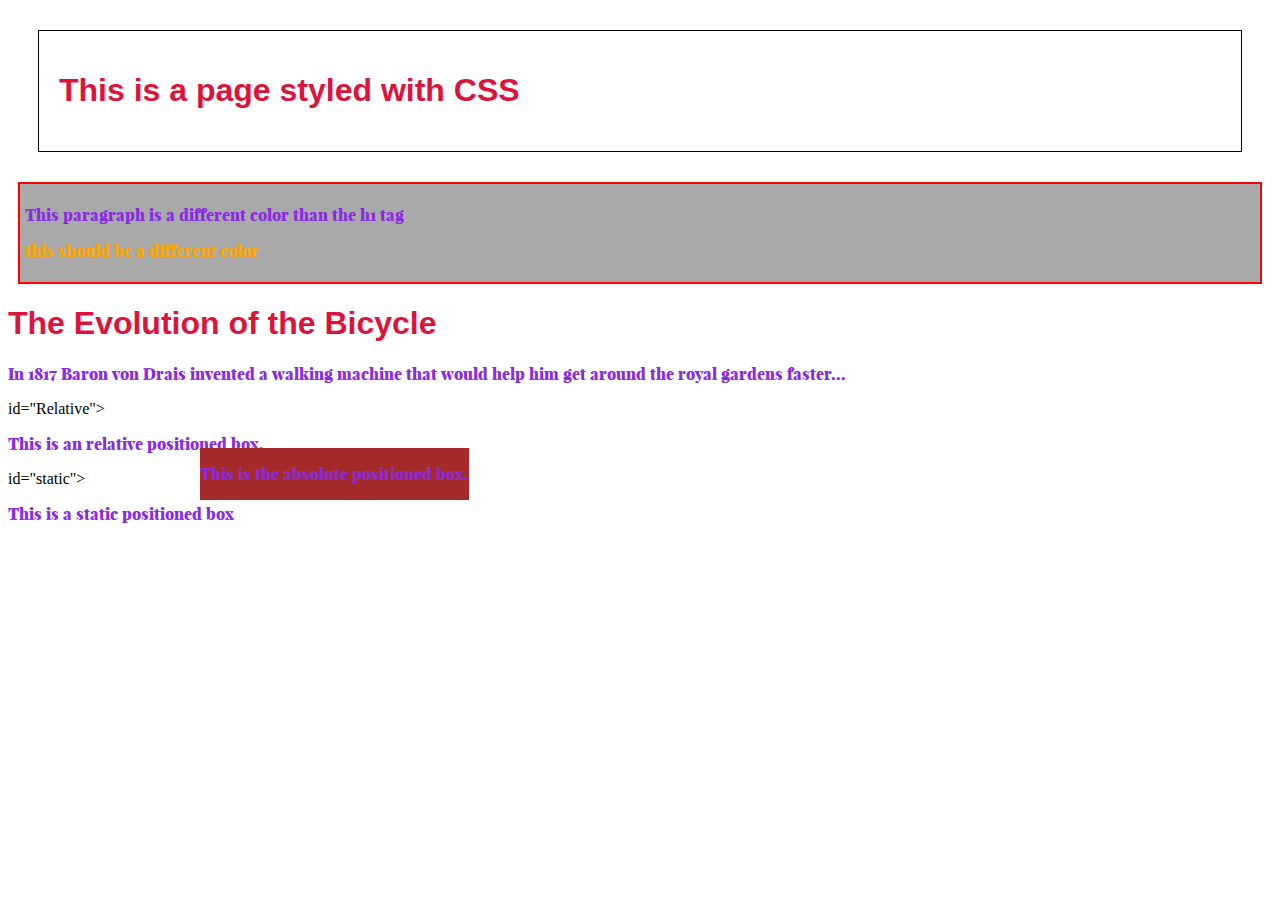
<file: index.html>
<!DOCTYPE html>
<html lang="en">
<head>
    <meta charset="UTF-8">
    <title>CSS Example</title>
<link rel="stylesheet" href="css/style.css" type="text/css">
</head>
<body> <!-- this is the begining of the body code -->
   <div id="header"> <!--this is my header div -->
   <h1>This is a page styled with CSS</h1></div>
   <div id="bodycopy"> <!--this is where my header ends-->
   <p>This paragraph is a different color than the h1 tag</p>
   <p class="orange">this should be a different color</p>
</div> <!--this is where my body copy ends-->

   <h1>The Evolution of the Bicycle</h1>
   <p>In 1817 Baron von Drais invented a walking machine that would help him get around the royal gardens faster...</p>

    <div id="absolute"><p>This is the absolute positioned box.</p>
    </div>

    <div> id="Relative"> <p> This is an relative positioned box.</p></div>

    <div> id="static"> <p> This is a static positioned box</p></div>


</body><!-- this is the end of the body code -->
</html>
</file>
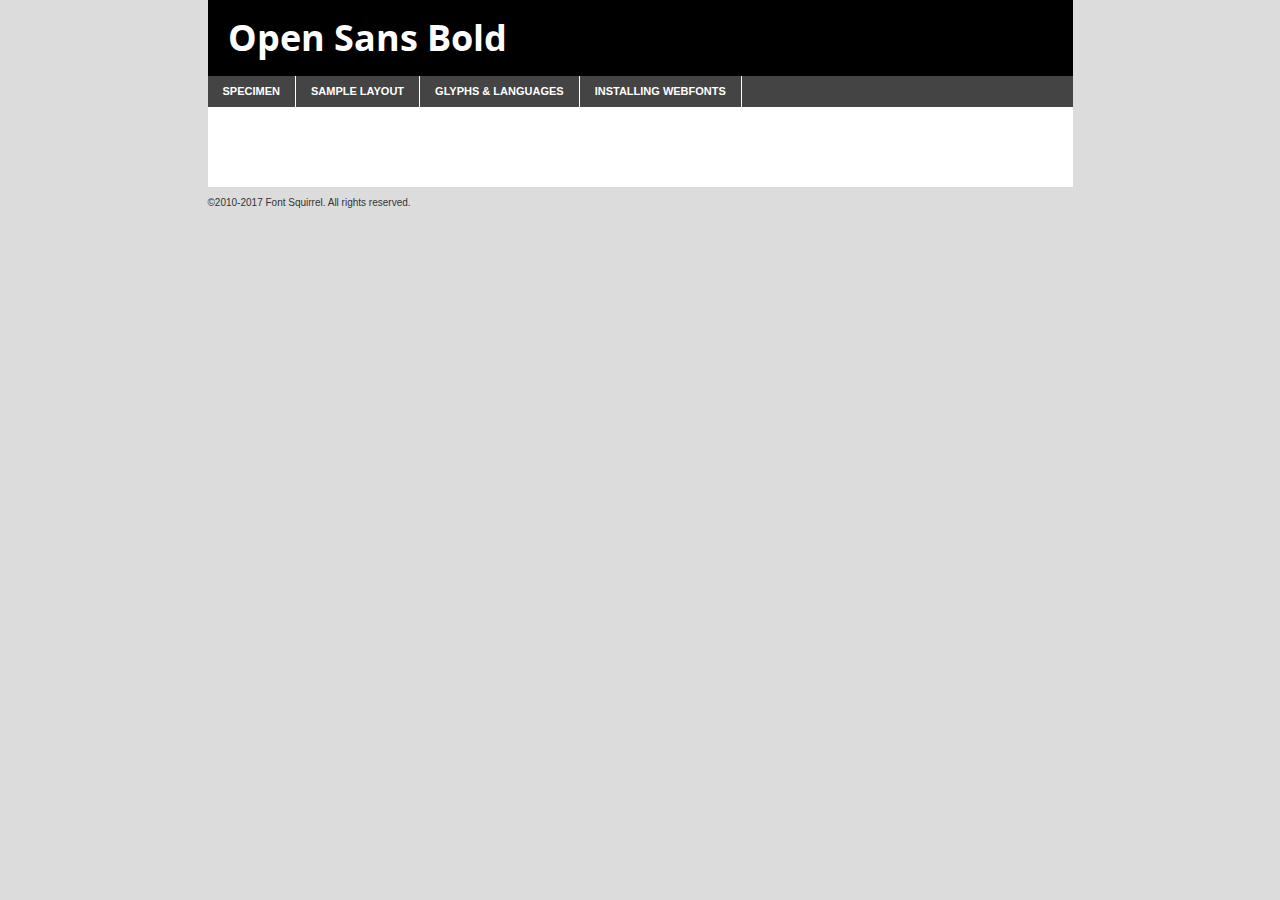
<file: css/opensans-bold-demo.html>
<!DOCTYPE html PUBLIC "-//W3C//DTD XHTML 1.0 Transitional//EN"
	"http://www.w3.org/TR/xhtml1/DTD/xhtml1-transitional.dtd">

<html xmlns="http://www.w3.org/1999/xhtml" xml:lang="en" lang="en">
<head>
	<meta http-equiv="Content-Type" content="text/html; charset=utf-8" />
	<script src="http://ajax.googleapis.com/ajax/libs/jquery/1.7.2/jquery.min.js" type="text/javascript" charset="utf-8"></script>
	<script type="text/javascript">
	(function($){$.fn.easyTabs=function(option){var param=jQuery.extend({fadeSpeed:"fast",defaultContent:1,activeClass:'active'},option);$(this).each(function(){var thisId="#"+this.id;if(param.defaultContent==''){param.defaultContent=1;}
	if(typeof param.defaultContent=="number")
	{var defaultTab=$(thisId+" .tabs li:eq("+(param.defaultContent-1)+") a").attr('href').substr(1);}else{var defaultTab=param.defaultContent;}
	$(thisId+" .tabs li a").each(function(){var tabToHide=$(this).attr('href').substr(1);$("#"+tabToHide).addClass('easytabs-tab-content');});hideAll();changeContent(defaultTab);function hideAll(){$(thisId+" .easytabs-tab-content").hide();}
	function changeContent(tabId){hideAll();$(thisId+" .tabs li").removeClass(param.activeClass);$(thisId+" .tabs li a[href=#"+tabId+"]").closest('li').addClass(param.activeClass);if(param.fadeSpeed!="none")
	{$(thisId+" #"+tabId).fadeIn(param.fadeSpeed);}else{$(thisId+" #"+tabId).show();}}
	$(thisId+" .tabs li").click(function(){var tabId=$(this).find('a').attr('href').substr(1);changeContent(tabId);return false;});});}})(jQuery);
	</script>
	<link rel="stylesheet" href="specimen_files/specimen_stylesheet.css" type="text/css" charset="utf-8" />
	<link rel="stylesheet" href="stylesheet.css" type="text/css" charset="utf-8" />

	<style type="text/css">
					body{
				font-family: 'open_sansbold';
							}
		</style>

	<title>Open Sans Bold Specimen</title>


	<script type="text/javascript" charset="utf-8">
		$(document).ready(function() {
			$('#container').easyTabs({defaultContent:1});
		});
	</script>
</head>

<body>
<div id="container">
	<div id="header">
		Open Sans Bold	</div>
	<ul class="tabs">
		<li><a href="#specimen">Specimen</a></li>
		<li><a href="#layout">Sample Layout</a></li>
				<li><a href="#glyphs">Glyphs &amp; Languages</a></li>
		<li><a href="#installing">Installing Webfonts</a></li>

	</ul>

	<div id="main_content">


			<div id="specimen">

				<div class="section">
					<div class="grid12 firstcol">
						<div class="huge">AaBb</div>
					</div>
				</div>

				<div class="section">
					<div class="glyph_range">A&#x200B;B&#x200b;C&#x200b;D&#x200b;E&#x200b;F&#x200b;G&#x200b;H&#x200b;I&#x200b;J&#x200b;K&#x200b;L&#x200b;M&#x200b;N&#x200b;O&#x200b;P&#x200b;Q&#x200b;R&#x200b;S&#x200b;T&#x200b;U&#x200b;V&#x200b;W&#x200b;X&#x200b;Y&#x200b;Z&#x200b;a&#x200b;b&#x200b;c&#x200b;d&#x200b;e&#x200b;f&#x200b;g&#x200b;h&#x200b;i&#x200b;j&#x200b;k&#x200b;l&#x200b;m&#x200b;n&#x200b;o&#x200b;p&#x200b;q&#x200b;r&#x200b;s&#x200b;t&#x200b;u&#x200b;v&#x200b;w&#x200b;x&#x200b;y&#x200b;z&#x200b;1&#x200b;2&#x200b;3&#x200b;4&#x200b;5&#x200b;6&#x200b;7&#x200b;8&#x200b;9&#x200b;0&#x200b;&amp;&#x200b;.&#x200b;,&#x200b;?&#x200b;!&#x200b;&#64;&#x200b;(&#x200b;)&#x200b;#&#x200b;$&#x200b;%&#x200b;*&#x200b;+&#x200b;-&#x200b;=&#x200b;:&#x200b;;</div>
				</div>
				<div class="section">
					<div class="grid12 firstcol">
						<table class="sample_table">
							<tr><td>10</td><td class="size10">abcdefghijklmnopqrstuvwxyzABCDEFGHIJKLMNOPQRSTUVWXYZ0123456789abcdefghijklmnopqrstuvwxyzABCDEFGHIJKLMNOPQRSTUVWXYZ0123456789abcdefghijklmnopqrstuvwxyzABCDEFGHIJKLMNOPQRSTUVWXYZ</td></tr>
							<tr><td>11</td><td class="size11">abcdefghijklmnopqrstuvwxyzABCDEFGHIJKLMNOPQRSTUVWXYZ0123456789abcdefghijklmnopqrstuvwxyzABCDEFGHIJKLMNOPQRSTUVWXYZ0123456789abcdefghijklmnopqrstuvwxyzABCDEFGHIJKLMNOPQRSTUVWXYZ</td></tr>
							<tr><td>12</td><td class="size12">abcdefghijklmnopqrstuvwxyzABCDEFGHIJKLMNOPQRSTUVWXYZ0123456789abcdefghijklmnopqrstuvwxyzABCDEFGHIJKLMNOPQRSTUVWXYZ0123456789abcdefghijklmnopqrstuvwxyzABCDEFGHIJKLMNOPQRSTUVWXYZ</td></tr>
							<tr><td>13</td><td class="size13">abcdefghijklmnopqrstuvwxyzABCDEFGHIJKLMNOPQRSTUVWXYZ0123456789abcdefghijklmnopqrstuvwxyzABCDEFGHIJKLMNOPQRSTUVWXYZ0123456789abcdefghijklmnopqrstuvwxyzABCDEFGHIJKLMNOPQRSTUVWXYZ</td></tr>
							<tr><td>14</td><td class="size14">abcdefghijklmnopqrstuvwxyzABCDEFGHIJKLMNOPQRSTUVWXYZ0123456789abcdefghijklmnopqrstuvwxyzABCDEFGHIJKLMNOPQRSTUVWXYZ0123456789abcdefghijklmnopqrstuvwxyzABCDEFGHIJKLMNOPQRSTUVWXYZ</td></tr>
							<tr><td>16</td><td class="size16">abcdefghijklmnopqrstuvwxyzABCDEFGHIJKLMNOPQRSTUVWXYZ0123456789abcdefghijklmnopqrstuvwxyzABCDEFGHIJKLMNOPQRSTUVWXYZ</td></tr>
							<tr><td>18</td><td class="size18">abcdefghijklmnopqrstuvwxyzABCDEFGHIJKLMNOPQRSTUVWXYZ0123456789abcdefghijklmnopqrstuvwxyzABCDEFGHIJKLMNOPQRSTUVWXYZ</td></tr>
							<tr><td>20</td><td class="size20">abcdefghijklmnopqrstuvwxyzABCDEFGHIJKLMNOPQRSTUVWXYZ0123456789abcdefghijklmnopqrstuvwxyzABCDEFGHIJKLMNOPQRSTUVWXYZ</td></tr>
							<tr><td>24</td><td class="size24">abcdefghijklmnopqrstuvwxyzABCDEFGHIJKLMNOPQRSTUVWXYZ0123456789abcdefghijklmnopqrstuvwxyzABCDEFGHIJKLMNOPQRSTUVWXYZ</td></tr>
							<tr><td>30</td><td class="size30">abcdefghijklmnopqrstuvwxyzABCDEFGHIJKLMNOPQRSTUVWXYZ0123456789abcdefghijklmnopqrstuvwxyzABCDEFGHIJKLMNOPQRSTUVWXYZ</td></tr>
							<tr><td>36</td><td class="size36">abcdefghijklmnopqrstuvwxyzABCDEFGHIJKLMNOPQRSTUVWXYZ0123456789abcdefghijklmnopqrstuvwxyzABCDEFGHIJKLMNOPQRSTUVWXYZ</td></tr>
							<tr><td>48</td><td class="size48">abcdefghijklmnopqrstuvwxyzABCDEFGHIJKLMNOPQRSTUVWXYZ0123456789abcdefghijklmnopqrstuvwxyzABCDEFGHIJKLMNOPQRSTUVWXYZ</td></tr>
							<tr><td>60</td><td class="size60">abcdefghijklmnopqrstuvwxyzABCDEFGHIJKLMNOPQRSTUVWXYZ0123456789abcdefghijklmnopqrstuvwxyzABCDEFGHIJKLMNOPQRSTUVWXYZ</td></tr>
							<tr><td>72</td><td class="size72">abcdefghijklmnopqrstuvwxyzABCDEFGHIJKLMNOPQRSTUVWXYZ0123456789abcdefghijklmnopqrstuvwxyzABCDEFGHIJKLMNOPQRSTUVWXYZ</td></tr>
							<tr><td>90</td><td class="size90">abcdefghijklmnopqrstuvwxyzABCDEFGHIJKLMNOPQRSTUVWXYZ0123456789abcdefghijklmnopqrstuvwxyzABCDEFGHIJKLMNOPQRSTUVWXYZ</td></tr>
						</table>

					</div>

				</div>



								<div class="section" id="bodycomparison">


										<div id="xheight">
				<div class="fontbody">&#x25FC;&#x25FC;&#x25FC;&#x25FC;&#x25FC;&#x25FC;&#x25FC;&#x25FC;&#x25FC;&#x25FC;&#x25FC;&#x25FC;&#x25FC;&#x25FC;&#x25FC;&#x25FC;&#x25FC;&#x25FC;&#x25FC;&#x25FC;&#x25FC;&#x25FC;&#x25FC;&#x25FC;&#x25FC;&#x25FC;&#x25FC;&#x25FC;&#x25FC;&#x25FC;&#x25FC;&#x25FC;&#x25FC;&#x25FC;&#x25FC;&#x25FC;&#x25FC;&#x25FC;&#x25FC;&#x25FC;&#x25FC;&#x25FC;&#x25FC;&#x25FC;&#x25FC;&#x25FC;&#x25FC;&#x25FC;&#x25FC;&#x25FC;&#x25FC;&#x25FC;&#x25FC;&#x25FC;&#x25FC;&#x25FC;&#x25FC;&#x25FC;&#x25FC;&#x25FC;&#x25FC;&#x25FC;&#x25FC;&#x25FC;&#x25FC;&#x25FC;&#x25FC;&#x25FC;&#x25FC;&#x25FC;&#x25FC;&#x25FC;&#x25FC;&#x25FC;&#x25FC;&#x25FC;&#x25FC;&#x25FC;&#x25FC;&#x25FC;&#x25FC;&#x25FC;&#x25FC;&#x25FC;&#x25FC;&#x25FC;&#x25FC;&#x25FC;&#x25FC;&#x25FC;&#x25FC;&#x25FC;&#x25FC;&#x25FC;&#x25FC;&#x25FC;&#x25FC;&#x25FC;&#x25FC;body</div><div class="arialbody">body</div><div class="verdanabody">body</div><div class="georgiabody">body</div></div>
										<div class="fontbody" style="z-index:1">
											body<span>Open Sans Bold</span>
										</div>
										<div class="arialbody" style="z-index:1">
											body<span>Arial</span>
										</div>
										<div class="verdanabody" style="z-index:1">
											body<span>Verdana</span>
										</div>
										<div class="georgiabody" style="z-index:1">
											body<span>Georgia</span>
										</div>



								</div>


				<div class="section psample psample_row1" id="">

					<div class="grid2 firstcol">
						<p class="size10"><span>10.</span>Aenean lacinia bibendum nulla sed consectetur. Fusce dapibus, tellus ac cursus commodo, tortor mauris condimentum nibh, ut fermentum massa justo sit amet risus. Nullam id dolor id nibh ultricies vehicula ut id elit. Cum sociis natoque penatibus et magnis dis parturient montes, nascetur ridiculus mus. Nulla vitae elit libero, a pharetra augue.</p>

					</div>
					<div class="grid3">
						<p class="size11"><span>11.</span>Aenean lacinia bibendum nulla sed consectetur. Fusce dapibus, tellus ac cursus commodo, tortor mauris condimentum nibh, ut fermentum massa justo sit amet risus. Nullam id dolor id nibh ultricies vehicula ut id elit. Cum sociis natoque penatibus et magnis dis parturient montes, nascetur ridiculus mus. Nulla vitae elit libero, a pharetra augue.</p>

					</div>
					<div class="grid3">
						<p class="size12"><span>12.</span>Aenean lacinia bibendum nulla sed consectetur. Fusce dapibus, tellus ac cursus commodo, tortor mauris condimentum nibh, ut fermentum massa justo sit amet risus. Nullam id dolor id nibh ultricies vehicula ut id elit. Cum sociis natoque penatibus et magnis dis parturient montes, nascetur ridiculus mus. Nulla vitae elit libero, a pharetra augue.</p>

					</div>
					<div class="grid4">
						<p class="size13"><span>13.</span>Aenean lacinia bibendum nulla sed consectetur. Fusce dapibus, tellus ac cursus commodo, tortor mauris condimentum nibh, ut fermentum massa justo sit amet risus. Nullam id dolor id nibh ultricies vehicula ut id elit. Cum sociis natoque penatibus et magnis dis parturient montes, nascetur ridiculus mus. Nulla vitae elit libero, a pharetra augue.</p>

					</div>
					<div class="white_blend"></div>

				</div>
				<div class="section psample psample_row2" id="">
					<div class="grid3 firstcol">
						<p class="size14"><span>14.</span>Aenean lacinia bibendum nulla sed consectetur. Fusce dapibus, tellus ac cursus commodo, tortor mauris condimentum nibh, ut fermentum massa justo sit amet risus. Nullam id dolor id nibh ultricies vehicula ut id elit. Cum sociis natoque penatibus et magnis dis parturient montes, nascetur ridiculus mus. Nulla vitae elit libero, a pharetra augue.</p>

					</div>
					<div class="grid4">
						<p class="size16"><span>16.</span>Aenean lacinia bibendum nulla sed consectetur. Fusce dapibus, tellus ac cursus commodo, tortor mauris condimentum nibh, ut fermentum massa justo sit amet risus. Nullam id dolor id nibh ultricies vehicula ut id elit. Cum sociis natoque penatibus et magnis dis parturient montes, nascetur ridiculus mus. Nulla vitae elit libero, a pharetra augue.</p>

					</div>
					<div class="grid5">
						<p class="size18"><span>18.</span>Aenean lacinia bibendum nulla sed consectetur. Fusce dapibus, tellus ac cursus commodo, tortor mauris condimentum nibh, ut fermentum massa justo sit amet risus. Nullam id dolor id nibh ultricies vehicula ut id elit. Cum sociis natoque penatibus et magnis dis parturient montes, nascetur ridiculus mus. Nulla vitae elit libero, a pharetra augue.</p>

					</div>

					<div class="white_blend"></div>

				</div>

				<div class="section psample psample_row3" id="">
					<div class="grid5 firstcol">
						<p class="size20"><span>20.</span>Aenean lacinia bibendum nulla sed consectetur. Fusce dapibus, tellus ac cursus commodo, tortor mauris condimentum nibh, ut fermentum massa justo sit amet risus. Nullam id dolor id nibh ultricies vehicula ut id elit. Cum sociis natoque penatibus et magnis dis parturient montes, nascetur ridiculus mus. Nulla vitae elit libero, a pharetra augue.</p>
					</div>
					<div class="grid7">
						<p class="size24"><span>24.</span>Aenean lacinia bibendum nulla sed consectetur. Fusce dapibus, tellus ac cursus commodo, tortor mauris condimentum nibh, ut fermentum massa justo sit amet risus. Nullam id dolor id nibh ultricies vehicula ut id elit. Cum sociis natoque penatibus et magnis dis parturient montes, nascetur ridiculus mus. Nulla vitae elit libero, a pharetra augue.</p>
					</div>

					<div class="white_blend"></div>

				</div>

				<div class="section psample psample_row4" id="">
					<div class="grid12 firstcol">
						<p class="size30"><span>30.</span>Aenean lacinia bibendum nulla sed consectetur. Fusce dapibus, tellus ac cursus commodo, tortor mauris condimentum nibh, ut fermentum massa justo sit amet risus. Nullam id dolor id nibh ultricies vehicula ut id elit. Cum sociis natoque penatibus et magnis dis parturient montes, nascetur ridiculus mus. Nulla vitae elit libero, a pharetra augue.</p>
					</div>
					<div class="white_blend"></div>

				</div>



				<div class="section psample psample_row1 fullreverse">
					<div class="grid2 firstcol">
						<p class="size10"><span>10.</span>Aenean lacinia bibendum nulla sed consectetur. Fusce dapibus, tellus ac cursus commodo, tortor mauris condimentum nibh, ut fermentum massa justo sit amet risus. Nullam id dolor id nibh ultricies vehicula ut id elit. Cum sociis natoque penatibus et magnis dis parturient montes, nascetur ridiculus mus. Nulla vitae elit libero, a pharetra augue.</p>

					</div>
					<div class="grid3">
						<p class="size11"><span>11.</span>Aenean lacinia bibendum nulla sed consectetur. Fusce dapibus, tellus ac cursus commodo, tortor mauris condimentum nibh, ut fermentum massa justo sit amet risus. Nullam id dolor id nibh ultricies vehicula ut id elit. Cum sociis natoque penatibus et magnis dis parturient montes, nascetur ridiculus mus. Nulla vitae elit libero, a pharetra augue.</p>

					</div>
					<div class="grid3">
						<p class="size12"><span>12.</span>Aenean lacinia bibendum nulla sed consectetur. Fusce dapibus, tellus ac cursus commodo, tortor mauris condimentum nibh, ut fermentum massa justo sit amet risus. Nullam id dolor id nibh ultricies vehicula ut id elit. Cum sociis natoque penatibus et magnis dis parturient montes, nascetur ridiculus mus. Nulla vitae elit libero, a pharetra augue.</p>

					</div>
					<div class="grid4">
						<p class="size13"><span>13.</span>Aenean lacinia bibendum nulla sed consectetur. Fusce dapibus, tellus ac cursus commodo, tortor mauris condimentum nibh, ut fermentum massa justo sit amet risus. Nullam id dolor id nibh ultricies vehicula ut id elit. Cum sociis natoque penatibus et magnis dis parturient montes, nascetur ridiculus mus. Nulla vitae elit libero, a pharetra augue.</p>

					</div>
					<div class="black_blend"></div>

				</div>

				<div class="section psample psample_row2 fullreverse">
					<div class="grid3 firstcol">
						<p class="size14"><span>14.</span>Aenean lacinia bibendum nulla sed consectetur. Fusce dapibus, tellus ac cursus commodo, tortor mauris condimentum nibh, ut fermentum massa justo sit amet risus. Nullam id dolor id nibh ultricies vehicula ut id elit. Cum sociis natoque penatibus et magnis dis parturient montes, nascetur ridiculus mus. Nulla vitae elit libero, a pharetra augue.</p>

					</div>
					<div class="grid4">
						<p class="size16"><span>16.</span>Aenean lacinia bibendum nulla sed consectetur. Fusce dapibus, tellus ac cursus commodo, tortor mauris condimentum nibh, ut fermentum massa justo sit amet risus. Nullam id dolor id nibh ultricies vehicula ut id elit. Cum sociis natoque penatibus et magnis dis parturient montes, nascetur ridiculus mus. Nulla vitae elit libero, a pharetra augue.</p>

					</div>
					<div class="grid5">
						<p class="size18"><span>18.</span>Aenean lacinia bibendum nulla sed consectetur. Fusce dapibus, tellus ac cursus commodo, tortor mauris condimentum nibh, ut fermentum massa justo sit amet risus. Nullam id dolor id nibh ultricies vehicula ut id elit. Cum sociis natoque penatibus et magnis dis parturient montes, nascetur ridiculus mus. Nulla vitae elit libero, a pharetra augue.</p>

					</div>
					<div class="black_blend"></div>

				</div>

				<div class="section psample fullreverse psample_row3" id="">
					<div class="grid5 firstcol">
						<p class="size20"><span>20.</span>Aenean lacinia bibendum nulla sed consectetur. Fusce dapibus, tellus ac cursus commodo, tortor mauris condimentum nibh, ut fermentum massa justo sit amet risus. Nullam id dolor id nibh ultricies vehicula ut id elit. Cum sociis natoque penatibus et magnis dis parturient montes, nascetur ridiculus mus. Nulla vitae elit libero, a pharetra augue.</p>
					</div>
					<div class="grid7">
						<p class="size24"><span>24.</span>Aenean lacinia bibendum nulla sed consectetur. Fusce dapibus, tellus ac cursus commodo, tortor mauris condimentum nibh, ut fermentum massa justo sit amet risus. Nullam id dolor id nibh ultricies vehicula ut id elit. Cum sociis natoque penatibus et magnis dis parturient montes, nascetur ridiculus mus. Nulla vitae elit libero, a pharetra augue.</p>
					</div>

					<div class="black_blend"></div>

				</div>

				<div class="section psample fullreverse psample_row4" id="" style="border-bottom: 20px #000 solid;">
					<div class="grid12 firstcol">
						<p class="size30"><span>30.</span>Aenean lacinia bibendum nulla sed consectetur. Fusce dapibus, tellus ac cursus commodo, tortor mauris condimentum nibh, ut fermentum massa justo sit amet risus. Nullam id dolor id nibh ultricies vehicula ut id elit. Cum sociis natoque penatibus et magnis dis parturient montes, nascetur ridiculus mus. Nulla vitae elit libero, a pharetra augue.</p>
					</div>
					<div class="black_blend"></div>

				</div>




			</div>

			<div id="layout">

				<div class="section">

					<div class="grid12 firstcol">
						<h1>Lorem Ipsum Dolor</h1>
						<h2>Etiam porta sem malesuada magna mollis euismod</h2>

						<p class="byline">By <a href="#link">Aenean Lacinia</a></p>
					</div>
				</div>
				<div class="section">
					<div class="grid8 firstcol">
						<p class="large">Donec sed odio dui. Morbi leo risus, porta ac consectetur ac, vestibulum at eros. Fusce dapibus, tellus ac cursus commodo, tortor mauris condimentum nibh, ut fermentum massa justo sit amet risus. </p>


						<h3>Pellentesque ornare sem</h3>

						<p>Maecenas sed diam eget risus varius blandit sit amet non magna. Maecenas faucibus mollis interdum. Donec ullamcorper nulla non metus auctor fringilla. Nullam id dolor id nibh ultricies vehicula ut id elit. Nullam id dolor id nibh ultricies vehicula ut id elit. </p>

						<p>Aenean eu leo quam. Pellentesque ornare sem lacinia quam venenatis vestibulum. Lorem ipsum dolor sit amet, consectetur adipiscing elit. Cum sociis natoque penatibus et magnis dis parturient montes, nascetur ridiculus mus. </p>

						<p>Nulla vitae elit libero, a pharetra augue. Praesent commodo cursus magna, vel scelerisque nisl consectetur et. Aenean lacinia bibendum nulla sed consectetur. </p>

						<p>Nullam quis risus eget urna mollis ornare vel eu leo. Nullam quis risus eget urna mollis ornare vel eu leo. Maecenas sed diam eget risus varius blandit sit amet non magna. Donec ullamcorper nulla non metus auctor fringilla. </p>

						<h3>Cras mattis consectetur</h3>

						<p>Aenean eu leo quam. Pellentesque ornare sem lacinia quam venenatis vestibulum. Aenean lacinia bibendum nulla sed consectetur. Integer posuere erat a ante venenatis dapibus posuere velit aliquet. Cras mattis consectetur purus sit amet fermentum. </p>

						<p>Nullam id dolor id nibh ultricies vehicula ut id elit. Nullam quis risus eget urna mollis ornare vel eu leo. Cras mattis consectetur purus sit amet fermentum.</p>
					</div>

					<div class="grid4 sidebar">

						<div class="box reverse">
							<p class="last">Nullam quis risus eget urna mollis ornare vel eu leo. Donec ullamcorper nulla non metus auctor fringilla. Cras mattis consectetur purus sit amet fermentum. Sed posuere consectetur est at lobortis. Lorem ipsum dolor sit amet, consectetur adipiscing elit. </p>
						</div>

						<p class="caption">Maecenas sed diam eget risus varius.</p>

						<p>Vestibulum id ligula porta felis euismod semper. Integer posuere erat a ante venenatis dapibus posuere velit aliquet. Vestibulum id ligula porta felis euismod semper. Sed posuere consectetur est at lobortis. Maecenas sed diam eget risus varius blandit sit amet non magna. Fusce dapibus, tellus ac cursus commodo, tortor mauris condimentum nibh, ut fermentum massa justo sit amet risus. </p>



						<p>Duis mollis, est non commodo luctus, nisi erat porttitor ligula, eget lacinia odio sem nec elit. Aenean lacinia bibendum nulla sed consectetur. Vivamus sagittis lacus vel augue laoreet rutrum faucibus dolor auctor. Aenean lacinia bibendum nulla sed consectetur. Nullam quis risus eget urna mollis ornare vel eu leo. </p>

						<p>Praesent commodo cursus magna, vel scelerisque nisl consectetur et. Donec ullamcorper nulla non metus auctor fringilla. Maecenas faucibus mollis interdum. Fusce dapibus, tellus ac cursus commodo, tortor mauris condimentum nibh, ut fermentum massa justo sit amet risus. </p>

					</div>
				</div>

			</div>






		<div id="glyphs">
			<div class="section">
				<div class="grid12 firstcol">

				<h1>Language Support</h1>
				<p>The subset of Open Sans Bold in this kit supports the following languages:<br />

					Albanian, Basque, Breton, Chamorro, Danish, Dutch, English, Faroese, Finnish, French, Frisian, Galician, German, Icelandic, Italian, Malagasy, Norwegian, Portuguese, Spanish, Alsatian, Aragonese, Arapaho, Arrernte, Asturian, Aymara, Bislama, Cebuano, Corsican, Fijian, French_creole, Genoese, Gilbertese, Greenlandic, Haitian_creole, Hiligaynon, Hmong, Hopi, Ibanag, Iloko_ilokano, Indonesian, Interglossa_glosa, Interlingua, Irish_gaelic, Jerriais, Lojban, Lombard, Luxembourgeois, Manx, Mohawk, Norfolk_pitcairnese, Occitan, Oromo, Pangasinan, Papiamento, Piedmontese, Potawatomi, Rhaeto-romance, Romansh, Rotokas, Sami_lule, Samoan, Sardinian, Scots_gaelic, Seychelles_creole, Shona, Sicilian, Somali, Southern_ndebele, Swahili, Swati_swazi, Tagalog_filipino_pilipino, Tetum, Tok_pisin, Uyghur_latinized, Volapuk, Walloon, Warlpiri, Xhosa, Yapese, Zulu, Latinbasic, Ubasic, Demo				</p>
				<h1>Glyph Chart</h1>
				<p>The subset of Open Sans Bold in this kit includes all the glyphs listed below. Unicode entities are included above each glyph to help you insert individual characters into your layout.</p>
				<div id="glyph_chart">

																				 <div><p>&amp;#13;</p>&#13;</div>
																				 <div><p>&amp;#32;</p>&#32;</div>
																				 <div><p>&amp;#33;</p>&#33;</div>
																				 <div><p>&amp;#34;</p>&#34;</div>
																				 <div><p>&amp;#35;</p>&#35;</div>
																				 <div><p>&amp;#36;</p>&#36;</div>
																				 <div><p>&amp;#37;</p>&#37;</div>
																				 <div><p>&amp;#38;</p>&#38;</div>
																				 <div><p>&amp;#39;</p>&#39;</div>
																				 <div><p>&amp;#40;</p>&#40;</div>
																				 <div><p>&amp;#41;</p>&#41;</div>
																				 <div><p>&amp;#42;</p>&#42;</div>
																				 <div><p>&amp;#43;</p>&#43;</div>
																				 <div><p>&amp;#44;</p>&#44;</div>
																				 <div><p>&amp;#45;</p>&#45;</div>
																				 <div><p>&amp;#46;</p>&#46;</div>
																				 <div><p>&amp;#47;</p>&#47;</div>
																				 <div><p>&amp;#48;</p>&#48;</div>
																				 <div><p>&amp;#49;</p>&#49;</div>
																				 <div><p>&amp;#50;</p>&#50;</div>
																				 <div><p>&amp;#51;</p>&#51;</div>
																				 <div><p>&amp;#52;</p>&#52;</div>
																				 <div><p>&amp;#53;</p>&#53;</div>
																				 <div><p>&amp;#54;</p>&#54;</div>
																				 <div><p>&amp;#55;</p>&#55;</div>
																				 <div><p>&amp;#56;</p>&#56;</div>
																				 <div><p>&amp;#57;</p>&#57;</div>
																				 <div><p>&amp;#58;</p>&#58;</div>
																				 <div><p>&amp;#59;</p>&#59;</div>
																				 <div><p>&amp;#60;</p>&#60;</div>
																				 <div><p>&amp;#61;</p>&#61;</div>
																				 <div><p>&amp;#62;</p>&#62;</div>
																				 <div><p>&amp;#63;</p>&#63;</div>
																				 <div><p>&amp;#64;</p>&#64;</div>
																				 <div><p>&amp;#65;</p>&#65;</div>
																				 <div><p>&amp;#66;</p>&#66;</div>
																				 <div><p>&amp;#67;</p>&#67;</div>
																				 <div><p>&amp;#68;</p>&#68;</div>
																				 <div><p>&amp;#69;</p>&#69;</div>
																				 <div><p>&amp;#70;</p>&#70;</div>
																				 <div><p>&amp;#71;</p>&#71;</div>
																				 <div><p>&amp;#72;</p>&#72;</div>
																				 <div><p>&amp;#73;</p>&#73;</div>
																				 <div><p>&amp;#74;</p>&#74;</div>
																				 <div><p>&amp;#75;</p>&#75;</div>
																				 <div><p>&amp;#76;</p>&#76;</div>
																				 <div><p>&amp;#77;</p>&#77;</div>
																				 <div><p>&amp;#78;</p>&#78;</div>
																				 <div><p>&amp;#79;</p>&#79;</div>
																				 <div><p>&amp;#80;</p>&#80;</div>
																				 <div><p>&amp;#81;</p>&#81;</div>
																				 <div><p>&amp;#82;</p>&#82;</div>
																				 <div><p>&amp;#83;</p>&#83;</div>
																				 <div><p>&amp;#84;</p>&#84;</div>
																				 <div><p>&amp;#85;</p>&#85;</div>
																				 <div><p>&amp;#86;</p>&#86;</div>
																				 <div><p>&amp;#87;</p>&#87;</div>
																				 <div><p>&amp;#88;</p>&#88;</div>
																				 <div><p>&amp;#89;</p>&#89;</div>
																				 <div><p>&amp;#90;</p>&#90;</div>
																				 <div><p>&amp;#91;</p>&#91;</div>
																				 <div><p>&amp;#92;</p>&#92;</div>
																				 <div><p>&amp;#93;</p>&#93;</div>
																				 <div><p>&amp;#94;</p>&#94;</div>
																				 <div><p>&amp;#95;</p>&#95;</div>
																				 <div><p>&amp;#96;</p>&#96;</div>
																				 <div><p>&amp;#97;</p>&#97;</div>
																				 <div><p>&amp;#98;</p>&#98;</div>
																				 <div><p>&amp;#99;</p>&#99;</div>
																				 <div><p>&amp;#100;</p>&#100;</div>
																				 <div><p>&amp;#101;</p>&#101;</div>
																				 <div><p>&amp;#102;</p>&#102;</div>
																				 <div><p>&amp;#103;</p>&#103;</div>
																				 <div><p>&amp;#104;</p>&#104;</div>
																				 <div><p>&amp;#105;</p>&#105;</div>
																				 <div><p>&amp;#106;</p>&#106;</div>
																				 <div><p>&amp;#107;</p>&#107;</div>
																				 <div><p>&amp;#108;</p>&#108;</div>
																				 <div><p>&amp;#109;</p>&#109;</div>
																				 <div><p>&amp;#110;</p>&#110;</div>
																				 <div><p>&amp;#111;</p>&#111;</div>
																				 <div><p>&amp;#112;</p>&#112;</div>
																				 <div><p>&amp;#113;</p>&#113;</div>
																				 <div><p>&amp;#114;</p>&#114;</div>
																				 <div><p>&amp;#115;</p>&#115;</div>
																				 <div><p>&amp;#116;</p>&#116;</div>
																				 <div><p>&amp;#117;</p>&#117;</div>
																				 <div><p>&amp;#118;</p>&#118;</div>
																				 <div><p>&amp;#119;</p>&#119;</div>
																				 <div><p>&amp;#120;</p>&#120;</div>
																				 <div><p>&amp;#121;</p>&#121;</div>
																				 <div><p>&amp;#122;</p>&#122;</div>
																				 <div><p>&amp;#123;</p>&#123;</div>
																				 <div><p>&amp;#124;</p>&#124;</div>
																				 <div><p>&amp;#125;</p>&#125;</div>
																				 <div><p>&amp;#126;</p>&#126;</div>
																				 <div><p>&amp;#160;</p>&#160;</div>
																				 <div><p>&amp;#161;</p>&#161;</div>
																				 <div><p>&amp;#162;</p>&#162;</div>
																				 <div><p>&amp;#163;</p>&#163;</div>
																				 <div><p>&amp;#164;</p>&#164;</div>
																				 <div><p>&amp;#165;</p>&#165;</div>
																				 <div><p>&amp;#166;</p>&#166;</div>
																				 <div><p>&amp;#167;</p>&#167;</div>
																				 <div><p>&amp;#168;</p>&#168;</div>
																				 <div><p>&amp;#169;</p>&#169;</div>
																				 <div><p>&amp;#170;</p>&#170;</div>
																				 <div><p>&amp;#171;</p>&#171;</div>
																				 <div><p>&amp;#172;</p>&#172;</div>
																				 <div><p>&amp;#173;</p>&#173;</div>
																				 <div><p>&amp;#174;</p>&#174;</div>
																				 <div><p>&amp;#175;</p>&#175;</div>
																				 <div><p>&amp;#176;</p>&#176;</div>
																				 <div><p>&amp;#177;</p>&#177;</div>
																				 <div><p>&amp;#178;</p>&#178;</div>
																				 <div><p>&amp;#179;</p>&#179;</div>
																				 <div><p>&amp;#180;</p>&#180;</div>
																				 <div><p>&amp;#181;</p>&#181;</div>
																				 <div><p>&amp;#182;</p>&#182;</div>
																				 <div><p>&amp;#183;</p>&#183;</div>
																				 <div><p>&amp;#184;</p>&#184;</div>
																				 <div><p>&amp;#185;</p>&#185;</div>
																				 <div><p>&amp;#186;</p>&#186;</div>
																				 <div><p>&amp;#187;</p>&#187;</div>
																				 <div><p>&amp;#188;</p>&#188;</div>
																				 <div><p>&amp;#189;</p>&#189;</div>
																				 <div><p>&amp;#190;</p>&#190;</div>
																				 <div><p>&amp;#191;</p>&#191;</div>
																				 <div><p>&amp;#192;</p>&#192;</div>
																				 <div><p>&amp;#193;</p>&#193;</div>
																				 <div><p>&amp;#194;</p>&#194;</div>
																				 <div><p>&amp;#195;</p>&#195;</div>
																				 <div><p>&amp;#196;</p>&#196;</div>
																				 <div><p>&amp;#197;</p>&#197;</div>
																				 <div><p>&amp;#198;</p>&#198;</div>
																				 <div><p>&amp;#199;</p>&#199;</div>
																				 <div><p>&amp;#200;</p>&#200;</div>
																				 <div><p>&amp;#201;</p>&#201;</div>
																				 <div><p>&amp;#202;</p>&#202;</div>
																				 <div><p>&amp;#203;</p>&#203;</div>
																				 <div><p>&amp;#204;</p>&#204;</div>
																				 <div><p>&amp;#205;</p>&#205;</div>
																				 <div><p>&amp;#206;</p>&#206;</div>
																				 <div><p>&amp;#207;</p>&#207;</div>
																				 <div><p>&amp;#208;</p>&#208;</div>
																				 <div><p>&amp;#209;</p>&#209;</div>
																				 <div><p>&amp;#210;</p>&#210;</div>
																				 <div><p>&amp;#211;</p>&#211;</div>
																				 <div><p>&amp;#212;</p>&#212;</div>
																				 <div><p>&amp;#213;</p>&#213;</div>
																				 <div><p>&amp;#214;</p>&#214;</div>
																				 <div><p>&amp;#215;</p>&#215;</div>
																				 <div><p>&amp;#216;</p>&#216;</div>
																				 <div><p>&amp;#217;</p>&#217;</div>
																				 <div><p>&amp;#218;</p>&#218;</div>
																				 <div><p>&amp;#219;</p>&#219;</div>
																				 <div><p>&amp;#220;</p>&#220;</div>
																				 <div><p>&amp;#221;</p>&#221;</div>
																				 <div><p>&amp;#222;</p>&#222;</div>
																				 <div><p>&amp;#223;</p>&#223;</div>
																				 <div><p>&amp;#224;</p>&#224;</div>
																				 <div><p>&amp;#225;</p>&#225;</div>
																				 <div><p>&amp;#226;</p>&#226;</div>
																				 <div><p>&amp;#227;</p>&#227;</div>
																				 <div><p>&amp;#228;</p>&#228;</div>
																				 <div><p>&amp;#229;</p>&#229;</div>
																				 <div><p>&amp;#230;</p>&#230;</div>
																				 <div><p>&amp;#231;</p>&#231;</div>
																				 <div><p>&amp;#232;</p>&#232;</div>
																				 <div><p>&amp;#233;</p>&#233;</div>
																				 <div><p>&amp;#234;</p>&#234;</div>
																				 <div><p>&amp;#235;</p>&#235;</div>
																				 <div><p>&amp;#236;</p>&#236;</div>
																				 <div><p>&amp;#237;</p>&#237;</div>
																				 <div><p>&amp;#238;</p>&#238;</div>
																				 <div><p>&amp;#239;</p>&#239;</div>
																				 <div><p>&amp;#240;</p>&#240;</div>
																				 <div><p>&amp;#241;</p>&#241;</div>
																				 <div><p>&amp;#242;</p>&#242;</div>
																				 <div><p>&amp;#243;</p>&#243;</div>
																				 <div><p>&amp;#244;</p>&#244;</div>
																				 <div><p>&amp;#245;</p>&#245;</div>
																				 <div><p>&amp;#246;</p>&#246;</div>
																				 <div><p>&amp;#247;</p>&#247;</div>
																				 <div><p>&amp;#248;</p>&#248;</div>
																				 <div><p>&amp;#249;</p>&#249;</div>
																				 <div><p>&amp;#250;</p>&#250;</div>
																				 <div><p>&amp;#251;</p>&#251;</div>
																				 <div><p>&amp;#252;</p>&#252;</div>
																				 <div><p>&amp;#253;</p>&#253;</div>
																				 <div><p>&amp;#254;</p>&#254;</div>
																				 <div><p>&amp;#255;</p>&#255;</div>
																				 <div><p>&amp;#338;</p>&#338;</div>
																				 <div><p>&amp;#339;</p>&#339;</div>
																				 <div><p>&amp;#376;</p>&#376;</div>
																				 <div><p>&amp;#710;</p>&#710;</div>
																				 <div><p>&amp;#732;</p>&#732;</div>
																				 <div><p>&amp;#8192;</p>&#8192;</div>
																				 <div><p>&amp;#8193;</p>&#8193;</div>
																				 <div><p>&amp;#8194;</p>&#8194;</div>
																				 <div><p>&amp;#8195;</p>&#8195;</div>
																				 <div><p>&amp;#8196;</p>&#8196;</div>
																				 <div><p>&amp;#8197;</p>&#8197;</div>
																				 <div><p>&amp;#8198;</p>&#8198;</div>
																				 <div><p>&amp;#8199;</p>&#8199;</div>
																				 <div><p>&amp;#8200;</p>&#8200;</div>
																				 <div><p>&amp;#8201;</p>&#8201;</div>
																				 <div><p>&amp;#8202;</p>&#8202;</div>
																				 <div><p>&amp;#8208;</p>&#8208;</div>
																				 <div><p>&amp;#8209;</p>&#8209;</div>
																				 <div><p>&amp;#8210;</p>&#8210;</div>
																				 <div><p>&amp;#8211;</p>&#8211;</div>
																				 <div><p>&amp;#8212;</p>&#8212;</div>
																				 <div><p>&amp;#8216;</p>&#8216;</div>
																				 <div><p>&amp;#8217;</p>&#8217;</div>
																				 <div><p>&amp;#8218;</p>&#8218;</div>
																				 <div><p>&amp;#8220;</p>&#8220;</div>
																				 <div><p>&amp;#8221;</p>&#8221;</div>
																				 <div><p>&amp;#8222;</p>&#8222;</div>
																				 <div><p>&amp;#8226;</p>&#8226;</div>
																				 <div><p>&amp;#8230;</p>&#8230;</div>
																				 <div><p>&amp;#8239;</p>&#8239;</div>
																				 <div><p>&amp;#8249;</p>&#8249;</div>
																				 <div><p>&amp;#8250;</p>&#8250;</div>
																				 <div><p>&amp;#8287;</p>&#8287;</div>
																				 <div><p>&amp;#8364;</p>&#8364;</div>
																				 <div><p>&amp;#8482;</p>&#8482;</div>
																				 <div><p>&amp;#9724;</p>&#9724;</div>
																				 <div><p>&amp;#64257;</p>&#64257;</div>
																				 <div><p>&amp;#64258;</p>&#64258;</div>
																				 <div><p>&amp;#64259;</p>&#64259;</div>
																				 <div><p>&amp;#64260;</p>&#64260;</div>
																																						</div>
				</div>


			</div>
		</div>


		<div id="specs">

		</div>

		<div id="installing">
			<div class="section">
				<div class="grid7 firstcol">
					<h1>Installing Webfonts</h1>

					<p>Webfonts are supported by all major browser platforms but not all in the same way. There are currently four different font formats that must be included in order to target all browsers. This includes TTF, WOFF, EOT and SVG.</p>

					<h2>1. Upload your webfonts</h2>
					<p>You must upload your webfont kit to your website. They should be in or near the same directory as your CSS files.</p>

					<h2>2. Include the webfont stylesheet</h2>
					<p>A special CSS @font-face declaration helps the various browsers select the appropriate font it needs without causing you a bunch of headaches. Learn more about this syntax by reading the <a href="https://www.fontspring.com/blog/further-hardening-of-the-bulletproof-syntax">Fontspring blog post</a> about it. The code for it is as follows:</p>


<code>
@font-face{
	font-family: 'MyWebFont';
	src: url('WebFont.eot');
	src: url('WebFont.eot?#iefix') format('embedded-opentype'),
	     url('WebFont.woff') format('woff'),
	     url('WebFont.ttf') format('truetype'),
	     url('WebFont.svg#webfont') format('svg');
}
</code>

	<p>We've already gone ahead and generated the code for you. All you have to do is link to the stylesheet in your HTML, like this:</p>
	<code>&lt;link rel=&quot;stylesheet&quot; href=&quot;stylesheet.css&quot; type=&quot;text/css&quot; charset=&quot;utf-8&quot; /&gt;</code>

					<h2>3. Modify your own stylesheet</h2>
					<p>To take advantage of your new fonts, you must tell your stylesheet to use them. Look at the original @font-face declaration above and find the property called "font-family." The name linked there will be what you use to reference the font. Prepend that webfont name to the font stack in the "font-family" property, inside the selector you want to change. For example:</p>
<code>p { font-family: 'WebFont', Arial, sans-serif; }</code>

<h2>4. Test</h2>
<p>Getting webfonts to work cross-browser <em>can</em> be tricky. Use the information in the sidebar to help you if you find that fonts aren't loading in a particular browser.</p>
				</div>

				<div class="grid5 sidebar">
					<div class="box">
						<h2>Troubleshooting<br />Font-Face Problems</h2>
						<p>Having trouble getting your webfonts to load in your new website? Here are some tips to sort out what might be the problem.</p>

						<h3>Fonts not showing in any browser</h3>

						<p>This sounds like you need to work on the plumbing. You either did not upload the fonts to the correct directory, or you did not link the fonts properly in the CSS. If you've confirmed that all this is correct and you still have a problem, take a look at your .htaccess file and see if requests are getting intercepted.</p>

						<h3>Fonts not loading in iPhone or iPad</h3>

						<p>The most common problem here is that you are serving the fonts from an IIS server. IIS refuses to serve files that have unknown MIME types. If that is the case, you must set the MIME type for SVG to "image/svg+xml" in the server settings. Follow these instructions from Microsoft if you need help.</p>

						<h3>Fonts not loading in Firefox</h3>

						<p>The primary reason for this failure? You are still using a version Firefox older than 3.5. So upgrade already! If that isn't it, then you are very likely serving fonts from a different domain. Firefox requires that all font assets be served from the same domain. Lastly it is possible that you need to add WOFF to your list of MIME types (if you are serving via IIS.)</p>

						<h3>Fonts not loading in IE</h3>

						<p>Are you looking at Internet Explorer on an actual Windows machine or are you cheating by using a service like Adobe BrowserLab? Many of these screenshot services do not render @font-face for IE. Best to test it on a real machine.</p>

						<h3>Fonts not loading in IE9</h3>

						<p>IE9, like Firefox, requires that fonts be served from the same domain as the website. Make sure that is the case.</p>
					</div>
				</div>
			</div>

		</div>

	</div>
	<div id="footer">
		<p>&copy;2010-2017 Font Squirrel. All rights reserved.</p>
	</div>
</div>
</body>
</html>
</file>
<file: css/style.css>
@font-face {
    font-family: 'open_sansbold';
    src: url('opensans-bold-webfont.woff2') format('woff2'),
         url('opensans-bold-webfont.woff') format('woff');
    font-weight: normal;
    font-style: normal;
}
@font-face {
    font-family: 'playfair_displayblack';
    src: url('playfairdisplay-black-webfont.woff2') format('woff2'),
         url('playfairdisplay-black-webfont.woff') format('woff');
    font-weight: normal;
    font-style: normal;

}


border {
     background-color: aqua
}

h1 { 'open_sansbold';
    font-family: sans-serif;
    color:crimson;
}

p {
    font-family: 'playfair_displayblack';
    color:blueviolet;
}

#header {
    padding: 20px;
    border: 1px black solid;
    margin: 30px;
    background-color: 00000000 11111111 00000000
    coral;
}

#bodycopy {
   padding: 5px;
   border: 2px red solid;
   margin: 10px;
   background-color:
   darkgray
}

.orange { font-family: 'playfair_displayblack';
    color:orange;
}

#absolute {
    position: absolute;
    bottom: 400px;
    left: 200px;
    background-color: brown;
}


#relative {
    position:relative;
    top: 300px;
    left: 300px;
    background-color: aqua;
    height: 500px;
    width: 300px;
}

p1 {
    float: right
}
</file>
<file: css/stylesheet.css>
/*! Generated by Font Squirrel (https://www.fontsquirrel.com) on February 9, 2018 */



@font-face {
    font-family: 'open_sansbold';
    src: url('opensans-bold-webfont.woff2') format('woff2'),
         url('opensans-bold-webfont.woff') format('woff');
    font-weight: normal;
    font-style: normal;

}
</file>
<file: css/specimen_files/specimen_stylesheet.css>
@import url('grid_12-825-55-15.css');

/*
	CSS Reset by Eric Meyer - Released under Public Domain
    http://meyerweb.com/eric/tools/css/reset/
*/
html, body, div, span, applet, object, iframe,
h1, h2, h3, h4, h5, h6, p, blockquote, pre,
a, abbr, acronym, address, big, cite, code,
del, dfn, em, font, img, ins, kbd, q, s, samp,
small, strike, strong, sub, sup, tt, var,
b, u, i, center, dl, dt, dd, ol, ul, li,
fieldset, form, label, legend, table,
caption, tbody, tfoot, thead, tr, th, td
                  {margin: 0;padding: 0;border: 0;outline: 0;
                  font-size: 100%;vertical-align: baseline;
                  background: transparent;}
body              {line-height: 1;}
ol, ul            {list-style: none;}
blockquote, q     {quotes: none;}
blockquote:before, blockquote:after,
q:before, q:after {content: '';	content: none;}
:focus            {outline: 0;}
ins               {text-decoration: none;}
del               {text-decoration: line-through;}
table             {border-collapse: collapse;border-spacing: 0;}




body {
	color: #000;
	background-color: #dcdcdc;
}

a {
	text-decoration: none;
	color: #1883ba;
}

h1{
	font-size: 32px;
	font-weight: normal;
	font-style: normal;
	margin-bottom: 18px;
}

h2{
	font-size: 18px;
}

#container {
	width: 865px;
	margin: 0px auto;
}


#header {
	padding: 20px;
	font-size: 36px;
	background-color: #000;
	color: #fff;
}

#header span {
	color: #666;
}
#main_content {
	background-color: #fff;
	padding: 60px 20px 20px;
}


#footer p {
	margin: 0;
	padding-top: 10px;
	padding-bottom: 50px;
	color: #333;
	font: 10px Arial, sans-serif;
}

.tabs {
	width: 100%;
	height: 31px;
	background-color: #444;
}
.tabs li {
	float:  left;
	margin: 0;
	overflow: hidden;
	background-color: #444;
}
.tabs li a {
	display: block;
	color: #fff;
	text-decoration: none;
	font: bold 11px/11px 'Arial';
	text-transform: uppercase;
	padding: 10px 15px;
	border-right: 1px solid #fff;
}

.tabs li a:hover {
		background-color: #00b3ff;

}

.tabs li.active a {
	color:  #000;
	background-color: #fff;
}



div.huge {

	font-size: 300px;
	line-height: 1em;
	padding: 0;
	letter-spacing: -.02em;
	overflow: hidden;
}
div.glyph_range {
	font-size: 72px;
	line-height: 1.1em;
}

.size10{ font-size: 10px; }
.size11{ font-size: 11px; }
.size12{ font-size: 12px; }
.size13{ font-size: 13px; }
.size14{ font-size: 14px; }
.size16{ font-size: 16px; }
.size18{ font-size: 18px; }
.size20{ font-size: 20px; }
.size24{ font-size: 24px; }
.size30{ font-size: 30px; }
.size36{ font-size: 36px; }
.size48{ font-size: 48px; }
.size60{ font-size: 60px; }
.size72{ font-size: 72px; }
.size90{ font-size: 90px; }


.psample_row1 {	height: 120px;}
.psample_row1 {	height: 120px;}
.psample_row2 {	height: 160px;}
.psample_row3 {	height: 160px;}
.psample_row4 {	height: 160px;}

.psample {
	overflow: hidden;
	position: relative;
}
.psample p {
	line-height: 1.3em;
	display: block;
	overflow: hidden;
	margin: 0;
}

.psample span {
	margin-right: .5em;
}

.white_blend {
	width: 100%;
	height: 61px;
	background-image: url([data-uri]);
	position: absolute;
	bottom: 0;
}
.black_blend {
	width: 100%;
	height: 61px;
	background-image: url([data-uri]);
	position: absolute;
	bottom: 0;
}
.fullreverse {
	background:  #000 !important;
	color:  #fff !important;
	margin-left: -20px;
	padding-left: 20px;
	margin-right: -20px;
	padding-right: 20px;
	padding: 20px;
	margin-bottom:0;
}


.sample_table td {
	padding-top: 3px;
	padding-bottom:5px;
	padding-left: 5px;
	vertical-align: middle;
	line-height: 1.2em;
}

.sample_table td:first-child {
	background-color: #eee;
	text-align: right;
	padding-right: 5px;
	padding-left: 0;
	padding: 5px;
	font: 11px/12px "Courier New", Courier, mono;
}

code {
	white-space: pre;
	background-color: #eee;
	display: block;
	padding: 10px;
	margin-bottom: 18px;
	overflow: auto;
}


.bottom,.last 	{margin-bottom:0 !important; padding-bottom:0 !important;}

.box  {
  padding: 18px;
  margin-bottom: 18px;
  background: #eee;
}

.reverse,.reversed { background:  #000 !important;color:  #fff !important; border: none !important;}

#bodycomparison {
	position: relative;
	overflow: hidden;
	font-size: 72px;
	height: 90px;
	white-space: nowrap;
}

#bodycomparison div{
	font-size: 72px;
	line-height: 90px;
	display: inline;
	margin: 0 15px 0 0;
	padding: 0;
}

#bodycomparison div span{
	font: 10px Arial;
	position: absolute;
	left: 0;
}
#xheight {
	float: none;
	position: absolute;
	color: #d9f3ff;
	font-size: 72px;
	line-height: 90px;
}

.fontbody {
 position: relative;
}
.arialbody{
	font-family: Arial;
	position: relative;
}
.verdanabody{
	font-family: Verdana;
	position: relative;
}
.georgiabody{
	font-family: Georgia;
	position: relative;
}

/* @group Layout page
 */

#layout h1 {
	font-size: 36px;
	line-height: 42px;
	font-weight: normal;
	font-style: normal;
}

#layout h2 {
	font-size: 24px;
	line-height: 23px;
	font-weight: normal;
	font-style: normal;
}

#layout h3 {
	font-size: 22px;
	line-height: 1.4em;
	margin-top: 1em;
	font-weight: normal;
	font-style: normal;
}


#layout p.byline {
	font-size: 12px;
	margin-top: 18px;
	line-height: 12px;
	margin-bottom: 0;
}
#layout p {
	font-size: 14px;
	line-height: 21px;
	margin-bottom: .5em;
}

#layout p.large{
	font-size: 18px;
	line-height: 26px;
}

#layout .sidebar p{
	font-size: 12px;
	line-height: 1.4em;
}

#layout p.caption {
	font-size: 10px;
	margin-top: -16px;
	margin-bottom: 18px;
}

/* @end */

/* @group Glyphs */

#glyph_chart div{
	background-color: #d9f3ff;
	color: black;
	float: left;
	font-size: 36px;
	height: 1.2em;
	line-height: 1.2em;
	margin-bottom: 1px;
	margin-right: 1px;
	text-align: center;
	width: 1.2em;
	position: relative;
	padding: .6em .2em .2em;
}

#glyph_chart div p {
	position: absolute;
	left: 0;
	top: 0;
	display: block;
	text-align: center;
	font: bold 9px Arial, sans-serif;
	background-color: #3a768f;
	width: 100%;
	color: #fff;
	padding: 2px 0;
}


#glyphs h1 {
	font-family: Arial, sans-serif;
}
/* @end */

/* @group Installing */

#installing {
	font: 13px Arial, sans-serif;
}

#installing p,
#glyphs p{
	line-height: 1.2em;
	margin-bottom: 18px;
	font: 13px Arial, sans-serif;
}



#installing h3{
	font-size: 15px;
	margin-top: 18px;
}

/* @end */

#rendering h1 {
	font-family: Arial, sans-serif;
}
.render_table td {
	font: 11px "Courier New", Courier, mono;
	vertical-align: middle;
}
</file>
